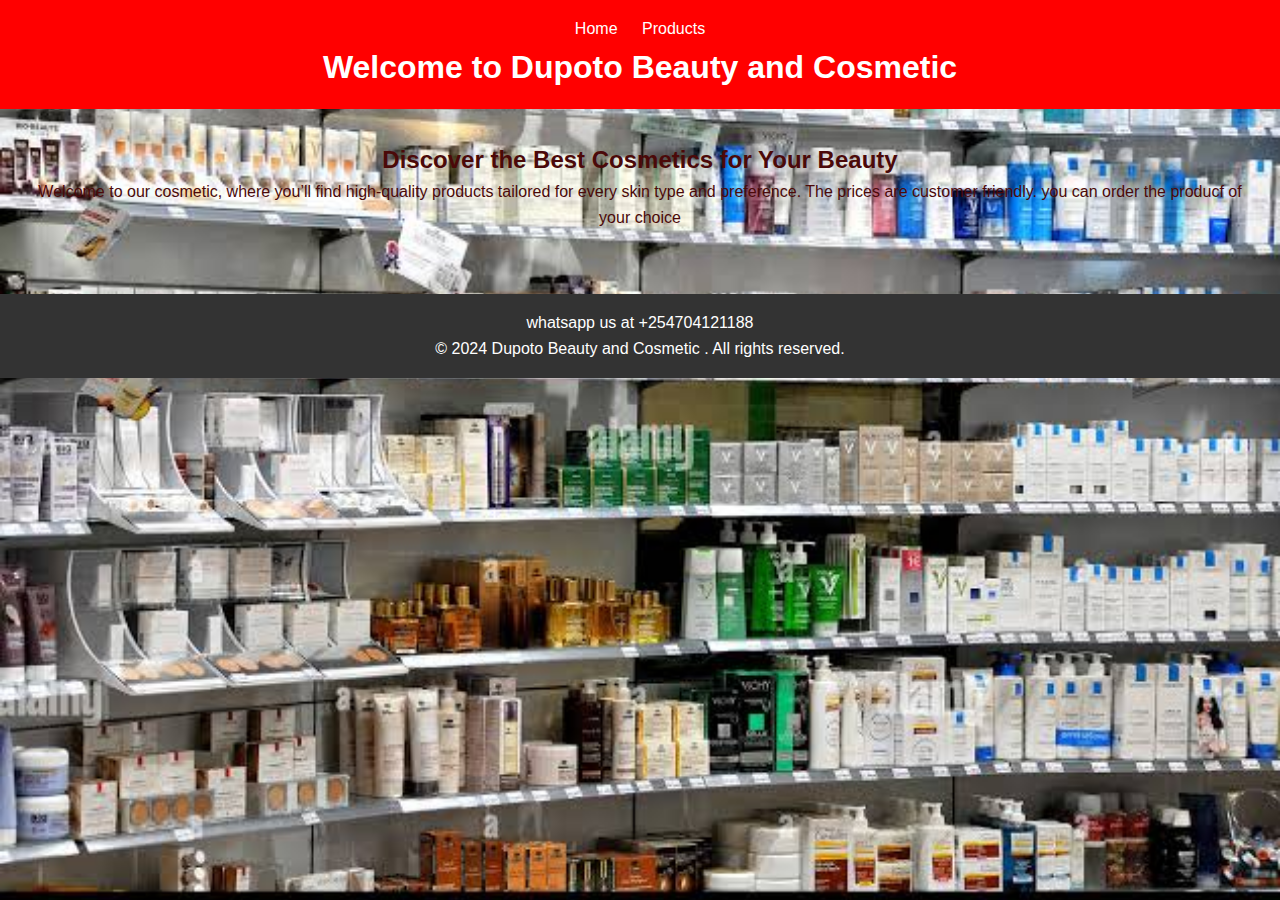
<file: index.html>
<!DOCTYPE html>
<html lang="en">
<head>
  <meta charset="UTF-8">
  <meta name="viewport" content="width=device-width, initial-scale=1.0">
  <title>Cosmetic Store - Home</title>
  <link rel="stylesheet" href="styles.css">
</head>
<body>
  <header>
     <nav>
      <a href="index.html">Home</a>
      <a href="products.html">Products</a>
    </nav>
    <h1>Welcome to Dupoto Beauty and Cosmetic </h1>
  </header>
  <main>
    <section id="welcome">
      <h2>Discover the Best Cosmetics for Your Beauty</h2>
      <p>Welcome to our cosmetic, where you’ll find high-quality products tailored for every skin type and preference. The prices are customer friendly. you can order the producf of your choice  </p>
    </section>
  </main>
  <footer>
      <div>
        <p>whatsapp us at +254704121188</p>
                <p>&copy; 2024  Dupoto Beauty and Cosmetic . All rights reserved.</p>
      </div>
  </footer>
</body>
</html>
</file>
<file: styles.css>
* {
  box-sizing: border-box;
  margin: 0;
  padding: 0;
}

body {
  font-family: Arial, sans-serif;
  line-height: 1.6;
  background-image: url('image/background.jpg');
  background-size: cover;
  color: rgb(75, 9, 9);
  margin: 0;
  text-align: center;
}

header {
  background-color: red;
  color: #fff;
  padding: 1rem;
  text-align: center;
}
.content {
  padding: 50px 20px;
}

nav a {
  color: #fff;
  margin: 0 10px;
  text-decoration: none;
}

nav a:hover {
  text-decoration: underline;
}

main {
  padding: 2rem;
}

.product {
  background-color: rgba(0, 0, 0, 0.856);
  margin: 20px auto;
  padding: 20px;
  width: 300px;
  border-radius: 8px;
}

/* Make all images circular and center them */
img {
  width: 100px;                /* Set a default size for all images */
  height: 100px;
  object-fit: cover;
  border-radius: 50%;           /* Makes all images circular */
  display: block;               /* Center alignment */
  margin: 0 auto;               /* Center alignment */
}

button {
  padding: 0.5rem 1rem;
  background-color: #007bff;
  color: #fff;
  border: none;
  cursor: pointer;
  font-size: 1rem;
}

button:hover {
  background-color: #0056b3;
}
form {
  display: flex;
  flex-direction: column;
  align-items: center;
}
footer {
  background-color: #333;
  color: #fff;
  text-align: center;
  padding: 1rem;
  margin-top: 2rem;
}
input[type="email"] {
  padding: 10px;
  margin: 10px 0;
  width: 80%;
  border: none;
  border-radius: 4px;
}
.management p {
  display: inline-block;
  margin: 5px;
}
</file>
